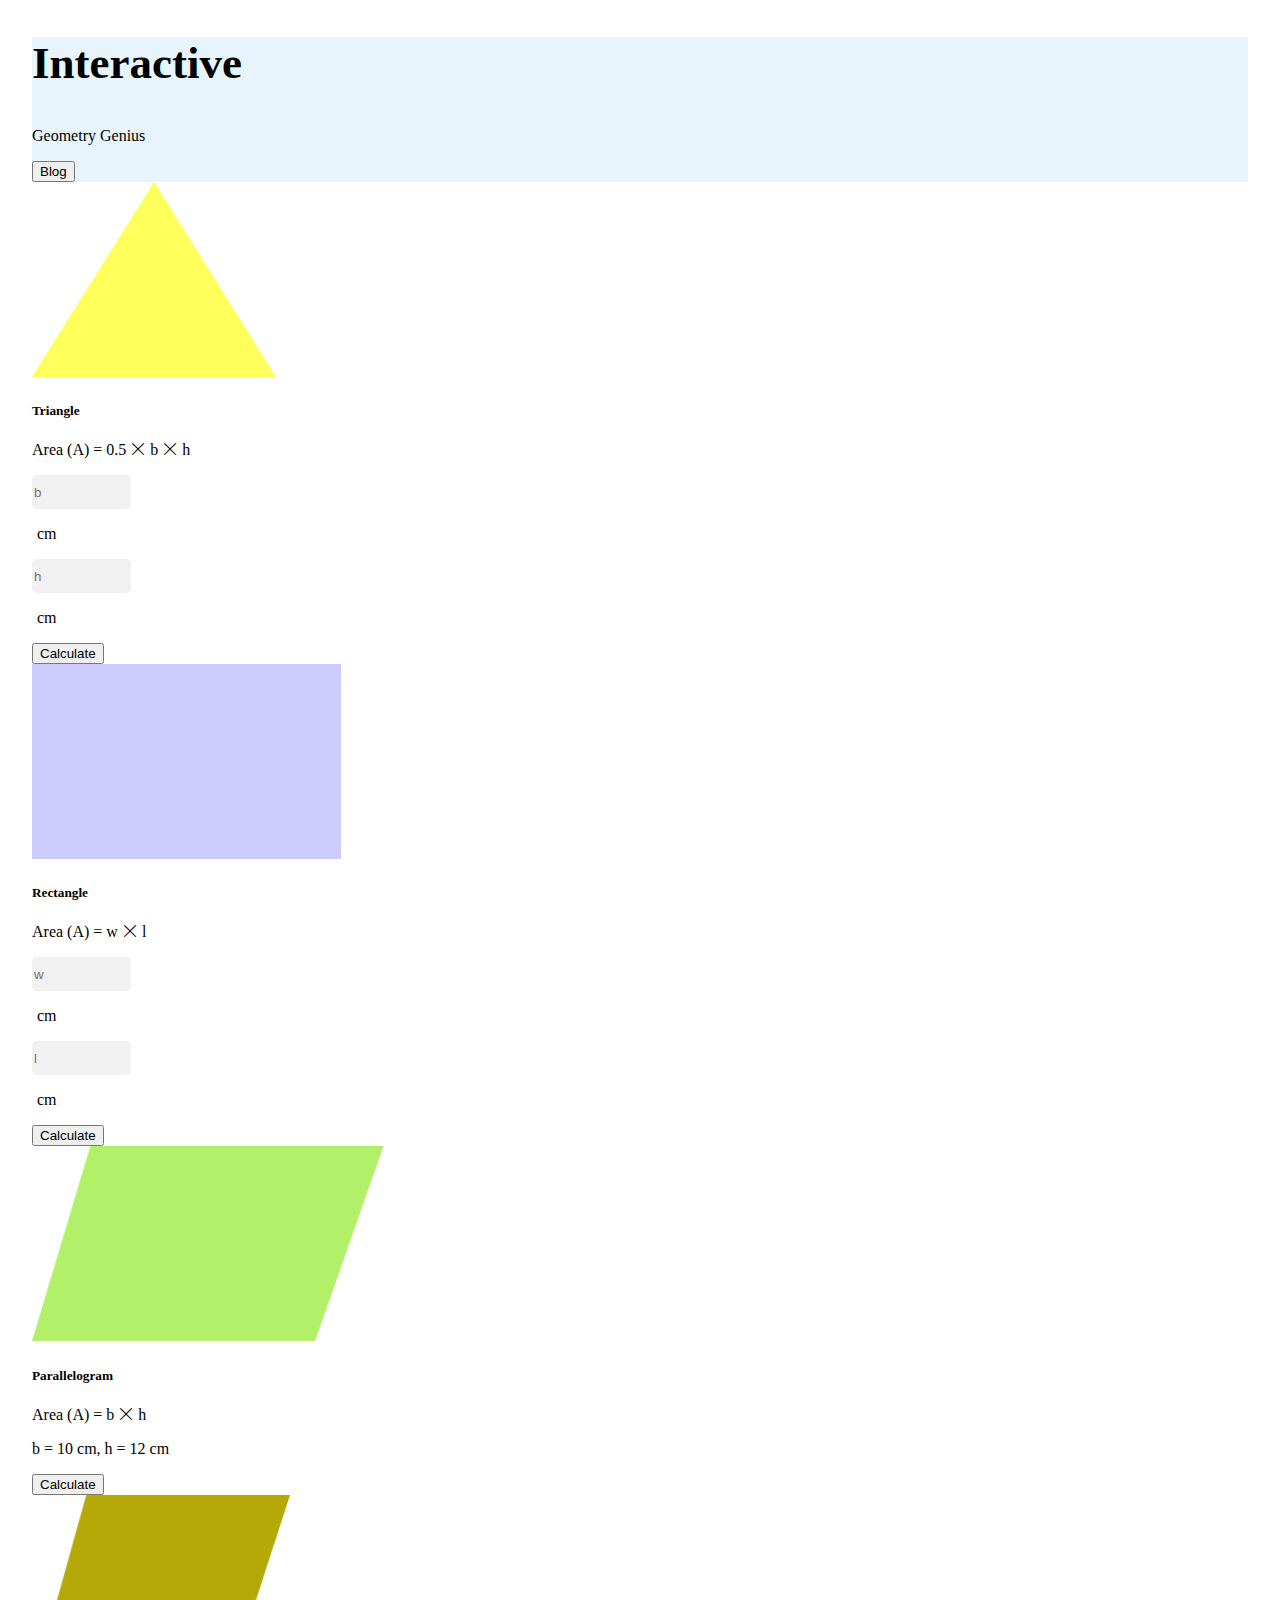
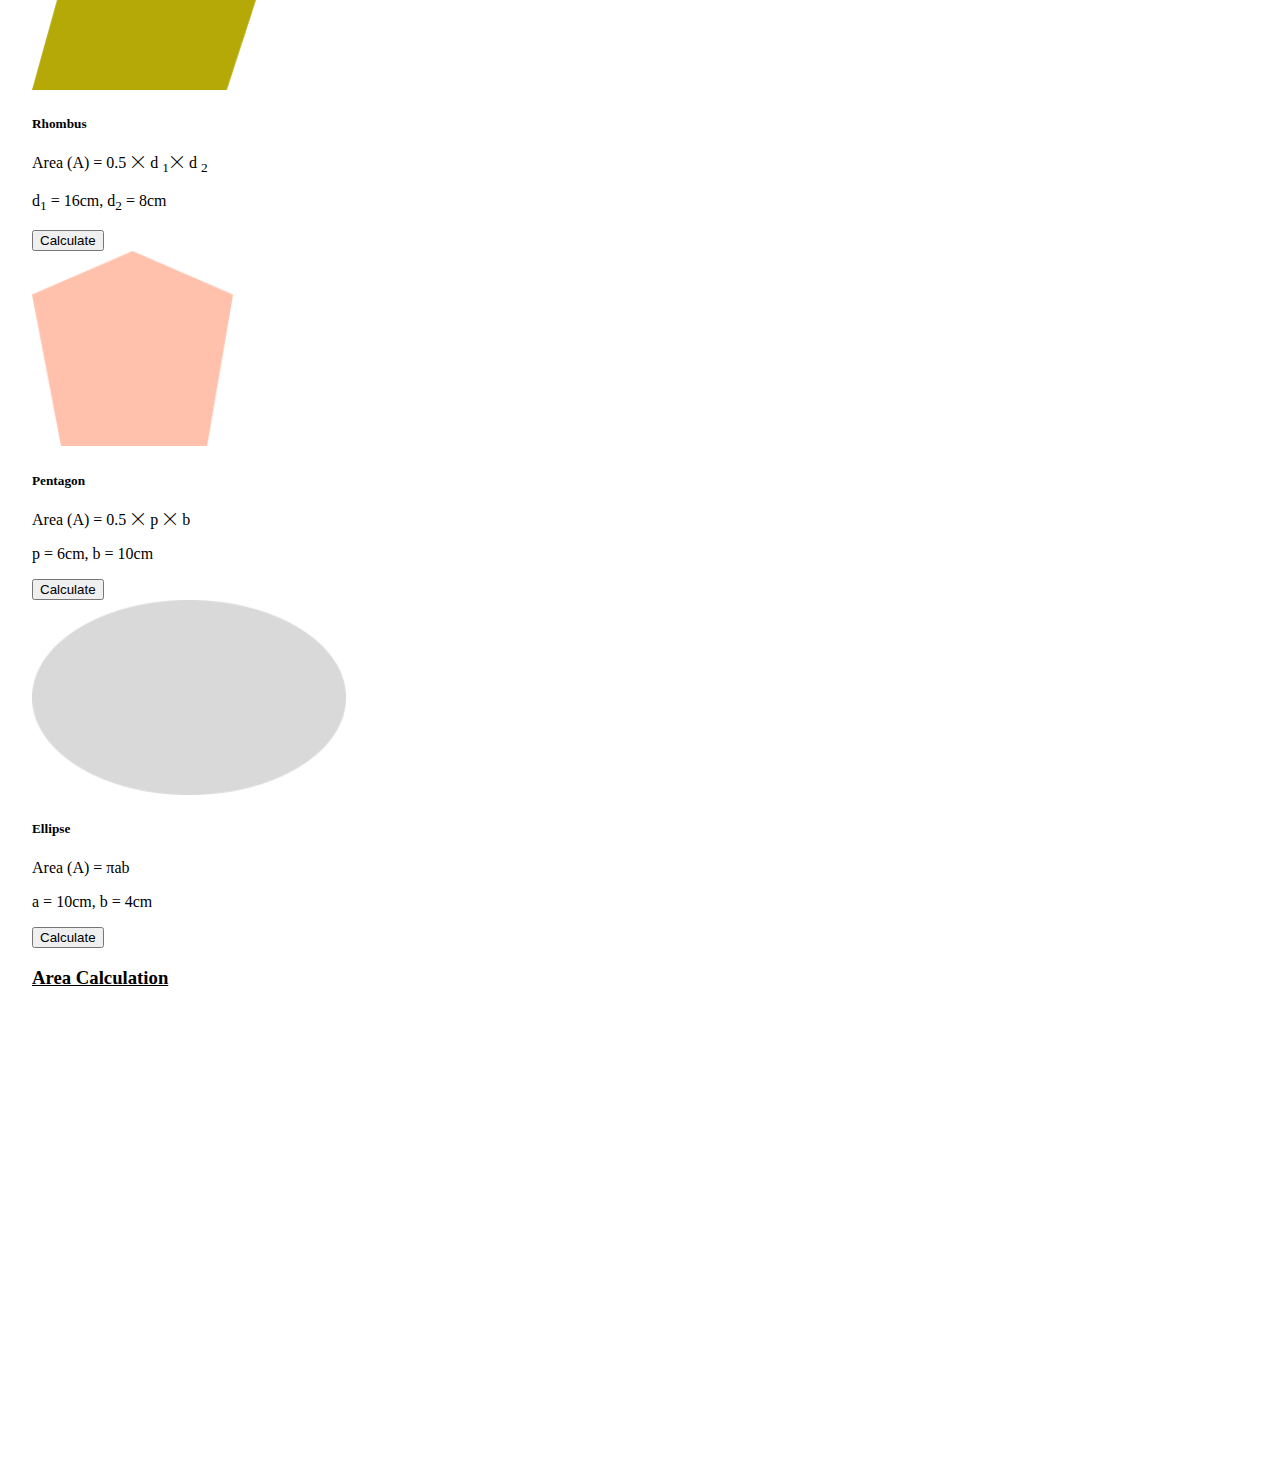
<file: index.html>
<!DOCTYPE html>
<html lang="en">

<head>
    <meta charset="UTF-8">
    <meta http-equiv="X-UA-Compatible" content="IE=edge">
    <meta name="viewport" content="width=device-width, initial-scale=1.0">
    <title>Geometry Genius</title>
    <link href="https://cdn.jsdelivr.net/npm/bootstrap@5.3.0-alpha1/dist/css/bootstrap.min.css" rel="stylesheet"
        integrity="sha384-GLhlTQ8iRABdZLl6O3oVMWSktQOp6b7In1Zl3/Jr59b6EGGoI1aFkw7cmDA6j6gD" crossorigin="anonymous">
    <link rel="stylesheet" href="https://cdn.jsdelivr.net/npm/bootstrap-icons@1.10.3/font/bootstrap-icons.css">
    <link rel="stylesheet" href="./css/style.css">
    <link rel="stylesheet" href="./css/reponsive.css">
</head>

<body>
    <!-- header -->
    <header class="mt-5 rounded-2 p-4">
        <div class="d-block d-md-flex text-center justify-content-between">
            <div>
                <h2 class="">Interactive</h2>
                <p class="fw-medium fs-3">Geometry Genius</p>
            </div>
            <div class="d-flex align-items-center justify-content-center">
                <a href="./pages/blog.html"><button class="btn btn-primary px-4 fw-bold fs-5">Blog</button></a>

            </div>
        </div>
    </header>
    <!-- Geometry section start -->
    <main class="my-5 d-md-flex d-block justify-content-between">
        <div class="left-content">
            <div class="row row-cols-1 row-cols-md-3 g-3">
                <!-- Triangle -->
                <div class="col">
                    <div class="card h-100">
                        <img src="./images/triangle.png" class="card-img-top py-4 px-5" alt="...">
                        <div class="card-body text-center">
                            <h5 id="triangle" class="card-title ">Triangle</h5>
                            <p class="card-text">Area (A) = 0.5 <i class="bi bi-x-lg"></i> b <i class="bi bi-x-lg"></i>
                                h</p>
                            <div class="">
                                <div class="d-flex justify-content-center">
                                    <input class="p-2" id="triangleb" placeholder="b" type="number">
                                    <p class="cm"> cm </p>
                                    <input class="p-2" id="triangleh" placeholder="h" type="number">
                                    <p class="cm">cm</p>
                                </div>
                            </div>
                        </div>
                        <button id="triangle-calculate"
                            class="btn btn-primary px-4 fw-bold fs-5 mx-4 my-5">Calculate</button>
                    </div>
                </div>
                <!-- Rectangle -->
                <div class="col">
                    <div class="card h-100">
                        <img src="./images/rectangle.png" class="card-img-top p-4" alt="...">
                        <div class="card-body text-center">
                            <h5 id="rectangle" class="card-title ">Rectangle</h5>
                            <p class="card-text">Area (A) = w <i class="bi bi-x-lg"></i> l</p>
                            <div class="">
                                <div class="d-flex justify-content-center">
                                    <input class="p-2" id="rectangle-w" placeholder="w" type="number">
                                    <p class="cm"> cm </p>
                                    <input class="p-2" id="rectangle-l" placeholder="l" type="number">
                                    <p class="cm">cm</p>
                                </div>
                            </div>
                        </div>
                        <button id="rectangle-calculate"
                            class="btn btn-primary px-4 fw-bold fs-5 mx-4 my-5">Calculate</button>
                    </div>
                </div>
                <!-- Parallelogram -->
                <div class="col">
                    <div class="card h-100">
                        <img src="./images/parallelogram.png" class="card-img-top p-4" alt="...">
                        <div class="card-body text-center">
                            <h5 id="Parallelogram" class="card-title ">Parallelogram</h5>
                            <p class="card-text">Area (A) = b <i class="bi bi-x-lg"></i> h</p>
                            <p>b = <span id="parallelogram-b">10</span> cm, h = <span id="Parallelogram-h">12</span>
                                cm</p>
                        </div>
                        <button id="parallelogram-calculate"
                            class="btn btn-primary px-4 fw-bold fs-5 mx-4 my-5">Calculate</button>
                    </div>
                </div>
                <!-- Rhombus -->
                <div class="col">
                    <div class="card h-100">
                        <img src="./images/rhombus.png" class="card-img-top py-4 px-5" alt="...">
                        <div class="card-body text-center">
                            <h5 id="rhombus" class="card-title ">Rhombus</h5>
                            <p class="card-text">Area (A) = 0.5 <i class="bi bi-x-lg"></i> d <sub>1</sub><i
                                    class="bi bi-x-lg"></i> d <sub>2</sub> </p>
                            <p>d<sub>1</sub> = <span id="rhombus-b1">16</span>cm, d<sub>2</sub> = <span
                                    id="rhombus-b2">8</span>cm</p>
                        </div>
                        <button id="rhombus-calculate"
                            class="btn btn-primary px-4 fw-bold fs-5 mx-4 my-5">Calculate</button>
                    </div>
                </div>
                <!-- Pentagon -->
                <div class="col">
                    <div class="card h-100">
                        <img src="./images/pentagon.png" class="card-img-top px-5 mx-2 py-4" alt="...">
                        <div class="card-body text-center">
                            <h5 id="pentagon" class="card-title ">Pentagon</h5>
                            <p class="card-text">Area (A) = 0.5 <i class="bi bi-x-lg"></i> p <i class="bi bi-x-lg"></i>
                                b</p>
                            <p>p = <span id="pentagon-p">6</span>cm, b = <span id="pentagon-b">10</span>cm</p>
                        </div>
                        <button id="pentagon-calculate"
                            class="btn btn-primary px-4 fw-bold fs-5 mx-4 my-5">Calculate</button>
                    </div>
                </div>
                <!-- Ellipse -->
                <div class="col">
                    <div class="card h-100">
                        <img src="./images/ellipse.png" class="card-img-top px-5 py-4" alt="...">
                        <div class="card-body text-center">
                            <h5 id="ellipse" class="card-title ">Ellipse</h5>
                            <p class="card-text">Area (A) = &pi;ab</p>
                            <p>a = <span id="ellipse-a">10</span>cm, b = <span id="ellipse-b">4</span>cm</p>
                        </div>
                        <button id="ellipse-calculate"
                            class="btn btn-primary px-4 fw-bold fs-5 mx-4 my-5">Calculate</button>
                    </div>
                </div>
            </div>
        </div>
        <!-- Calculation area -->
        <div class="right-content mb-5 mb-md-0 my-5 my-md-0">
            <div class="p-1 mx-md-3 mx-0  border border-1 rounded ">
                <table>
                    <h3 class="text-center py-2"><u> Area Calculation</u></h3>
                    <tbody id="display-data">
                    </tbody>
                </table>
            </div>
        </div>
    </main>




    <script src="https://cdn.jsdelivr.net/npm/bootstrap@5.3.0-alpha1/dist/js/bootstrap.bundle.min.js"
        integrity="sha384-w76AqPfDkMBDXo30jS1Sgez6pr3x5MlQ1ZAGC+nuZB+EYdgRZgiwxhTBTkF7CXvN"
        crossorigin="anonymous"></script>
    <script src="./js/common.js"></script>
    <script src="./js/script.js"></script>
</body>

</html>
</file>
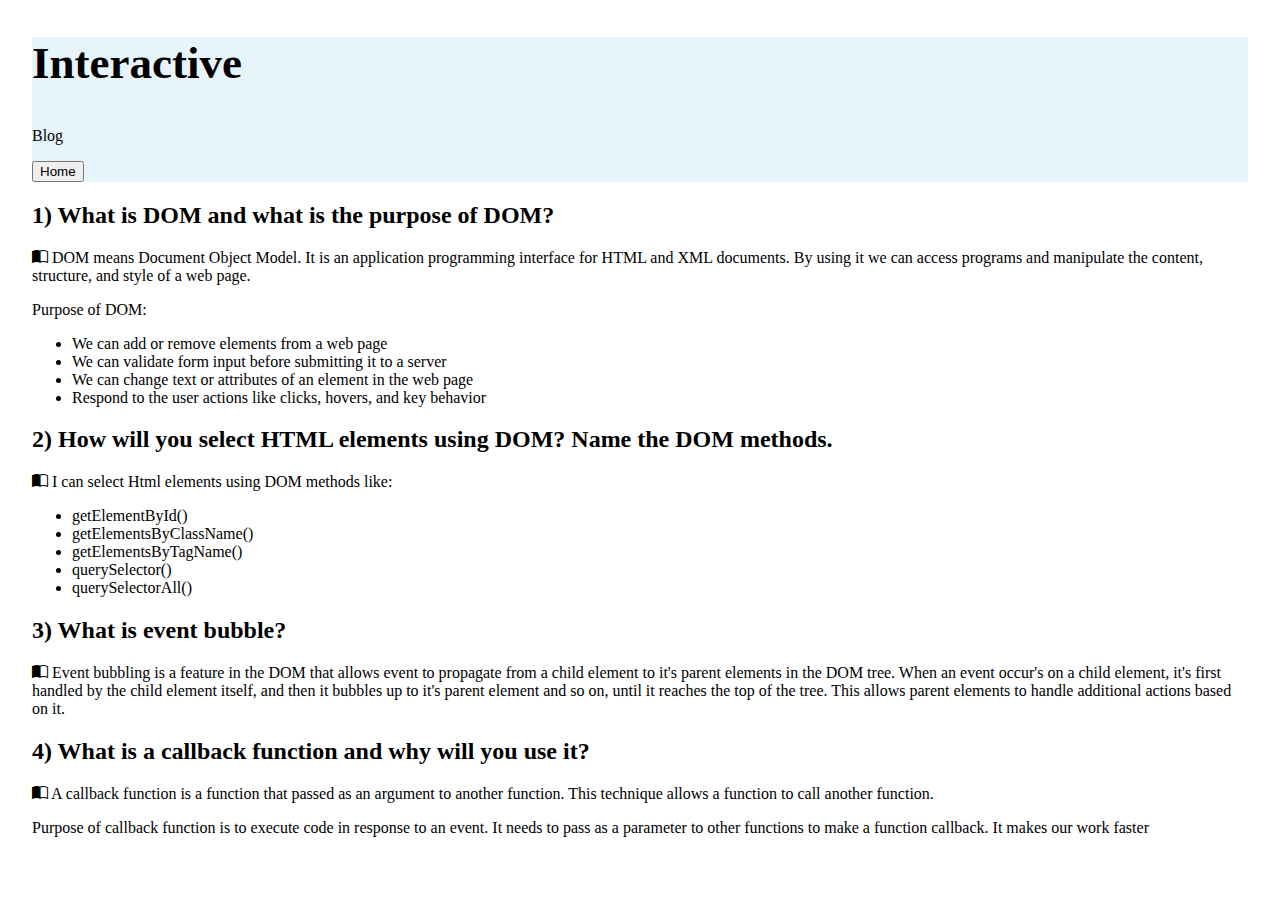
<file: pages/blog.html>
<!DOCTYPE html>
<html lang="en">

<head>
    <meta charset="UTF-8">
    <meta http-equiv="X-UA-Compatible" content="IE=edge">
    <meta name="viewport" content="width=device-width, initial-scale=1.0">
    <title>Geometry Genius</title>
    <link href="https://cdn.jsdelivr.net/npm/bootstrap@5.3.0-alpha1/dist/css/bootstrap.min.css" rel="stylesheet"
        integrity="sha384-GLhlTQ8iRABdZLl6O3oVMWSktQOp6b7In1Zl3/Jr59b6EGGoI1aFkw7cmDA6j6gD" crossorigin="anonymous">
    <link rel="stylesheet" href="https://cdn.jsdelivr.net/npm/bootstrap-icons@1.10.3/font/bootstrap-icons.css">
    <link rel="stylesheet" href="../css/style.css">
</head>

<body class="">

    <header class="mt-5 rounded-2 p-4">
        <div class="d-block text-center d-md-flex justify-content-between">
            <div class="">
                <h2 class="">Interactive</h2>
                <p class="fw-medium fs-3">Blog</p>
            </div>
            <div class="d-flex justify-content-center align-items-center">
                <a href="../index.html"><button class=" btn btn-primary px-4 fw-bold fs-5">Home</button></a>

            </div>
        </div>
    </header>
    <!-- Question & answer -->
    <main class="container my-lg-5">
        <h2 class="">1) What is DOM and what is the purpose of DOM?</h2>
        <p><i class="bi bi-book-half"></i> DOM means Document Object Model. It is an application programming interface
            for
            HTML and XML documents. By using it we can access programs and manipulate the content, structure, and style
            of a
            web page.</p>
        <p>Purpose of DOM:</p>
        <ul>
            <li>We can add or remove elements from a web page</li>
            <li>We can validate form input before submitting it to a server</li>
            <li>We can change text or attributes of an element in the web page</li>
            <li>Respond to the user actions like clicks, hovers, and key behavior</li>
        </ul>
        <h2>2) How will you select HTML elements using DOM? Name the DOM methods.</h2>
        <p><i class="bi bi-book-half"></i>
            I can select Html elements using DOM methods like:
        <ul>
            <li>getElementById()</li>
            <li>getElementsByClassName() </li>
            <li>getElementsByTagName()</li>
            <li>querySelector()</li>
            <li>querySelectorAll()</li>
        </ul>
        </p>
        <h2>3) What is event bubble?</h2>
        <p><i class="bi bi-book-half"></i>
            Event bubbling is a feature in the DOM that allows event to propagate from a child element to it's parent
            elements in the DOM tree. When an event occur's on a child element, it's first handled by the child element
            itself, and then it bubbles up to it's parent element and so on, until it reaches the top of the tree. This
            allows parent elements to handle additional actions based on it.
        </p>
        <h2>4) What is a callback function and why will you use it?</h2>
        <p><i class="bi bi-book-half"></i>
            A callback function is a function that passed as an argument to another function. This technique allows a
            function to call another function.
        </p>
        <p>Purpose of callback function is to execute code in response to an event. It needs to pass as a parameter to
            other functions to make a function callback. It makes our work faster</p>

    </main>


</body>

</html>
</file>
<file: css/style.css>
body {
    max-width: 95%;
    margin: 0 auto;
}

header {
    background: rgba(16, 144, 216, 0.1);
}

header div div h2 {
    font-size: 45px;
}

/* main section */
.left-content {
    width: 67%;
}

.right-content {
    width: 33%;
    height: 450px;
}

.right-content div {
    height: 500px;
    /* overflow: scroll; */
}

input {
    width: 95px;
    height: 32px;
    border: none;
    background: #F1F1F1;
    border-radius: 5px;
}

.cm {
    padding: 0 5px;
}

.card-img-top {
    height: 195px;
    width: auto;
}

/* area of calculation */
td {
    padding: 5px 5px;
    font-weight: 600;
    cursor: pointer;
}

/* different background color */
.card {
    transition: background-color 0.5s;
}

.card:hover {
    cursor: pointer;
    color: #ffff;
}
</file>
<file: css/reponsive.css>
@media screen and (max-width: 576px) {
    .left-content {
        width: 100%;
    }

    .right-content {

        width: 100%;
    }
}
</file>
